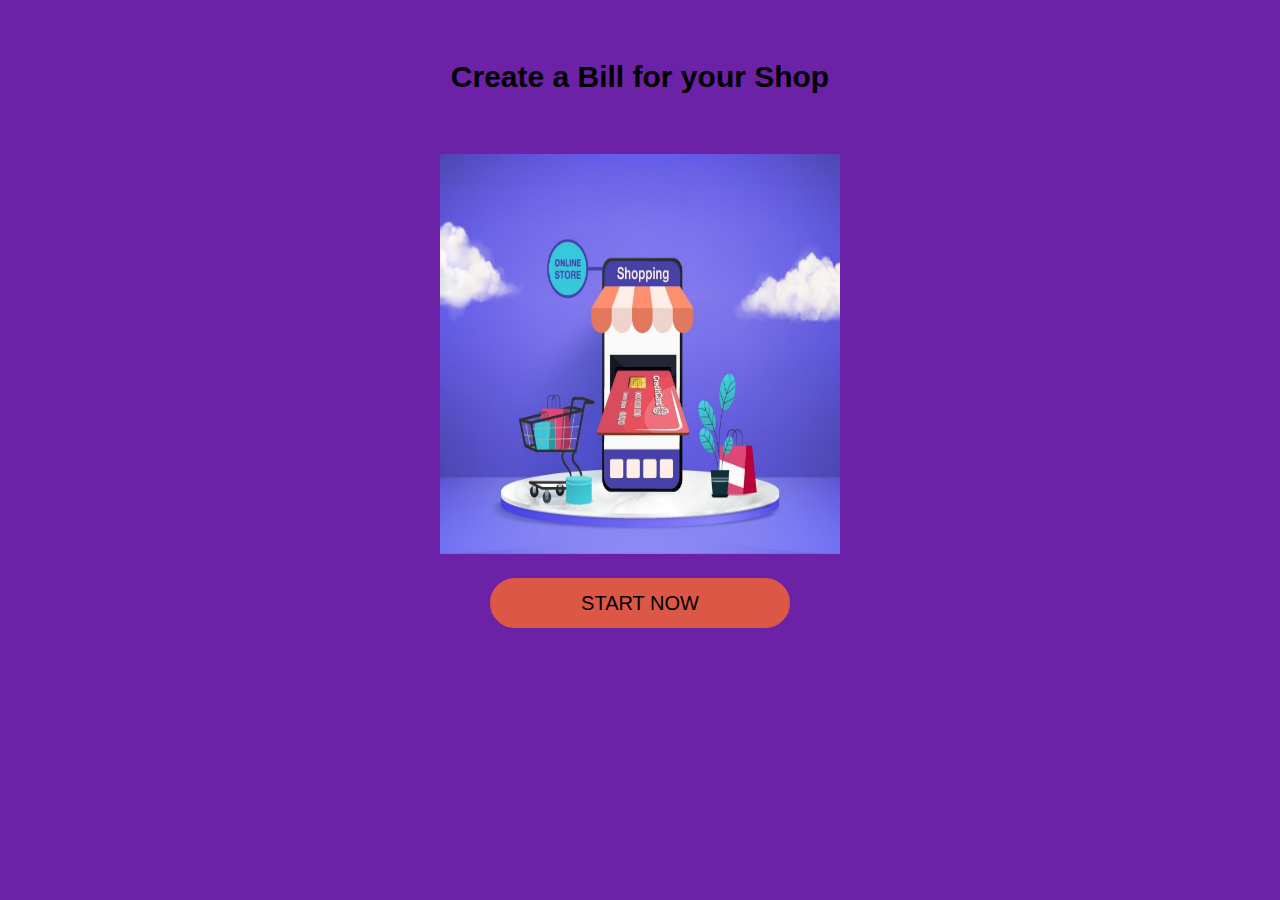
<file: index.html>
<!DOCTYPE html>
<html>
    <head>
         <title>Billing software</title>
         <meta name="viewport" content="width=device-width, initial-scale=1.0">
            <style>
                body{
                
                background-size: 100%;
                font-family: Arial, sans-serif;
                background-color:#6C22A6;
                }
                img{
                    margin-top: 60px;
                    width: 300px;
                    height:300px;
                }
                button{
                    margin-top: 20px;
                    border:solid #DD5746 2px;
                    width:200px;
                    height: 30px;
                    border-radius: 20px;
                    background-color: #DD5746;
                    cursor: pointer;
                }
                h1{
                    margin-top: 50px;
                }
                @media screen and (max-width:576px) 
                {
                    img{
                        
                        width:250px;
                        height:250px;

                    }
                    body{
                        width:100%;
                        height:max-content;
                        background-size:contain;
                        background-repeat: repeat;

                    }
                    h1{
                        padding:8px;
                    }
                }
                @media screen and (min-width:576px) 
                {
                    img{
                        width:300px;
                        height:300px;
                        margin-top:40px;
                    }
                    button{
                        width:200px;
                        height:30px;
                       
                    }
                    h1{
                        padding:10px;
                        font-size:30px;
                        margin-top:30px;
                    }

                }
                @media screen and (min-width:768px)
                {
                   img{
                    width:300px;
                    height:300px;
                    margin-top:30px;
                   }
                   h1{
                    font-size:30px;
                    margin-top: 50px;
                   }
                   button{
                    width:200px;
                    height:40px;
                    font-size:20px;
                    border-radius:50px;
                    padding: auto;
                   }
                }
               @media screen and (min-width:1200px)
               {
                img{
                    width:400px;
                    height:400px;
                }
                button{
                    width:300px;
                    height:50px;
                }
               }

                
                @media screen and (min-width:1600px)
                {
                    img{
                        width:700px;
                        height:700px;
                    }
                    h1{
                        font-size:80px;
                    }
                    button{
                        width:600px;
                        height:90px;
                        font-size:50px;
                    }

                }
                    
                
            </style>
    </head>
    <body>
        <center>
          <h1>Create a Bill for your Shop</h1>
          <img src="billimage.jpg"> <br>
          <a href="billing.html"><button >START NOW</button></a>
        </center>
        
    </body>
</html>
</file>
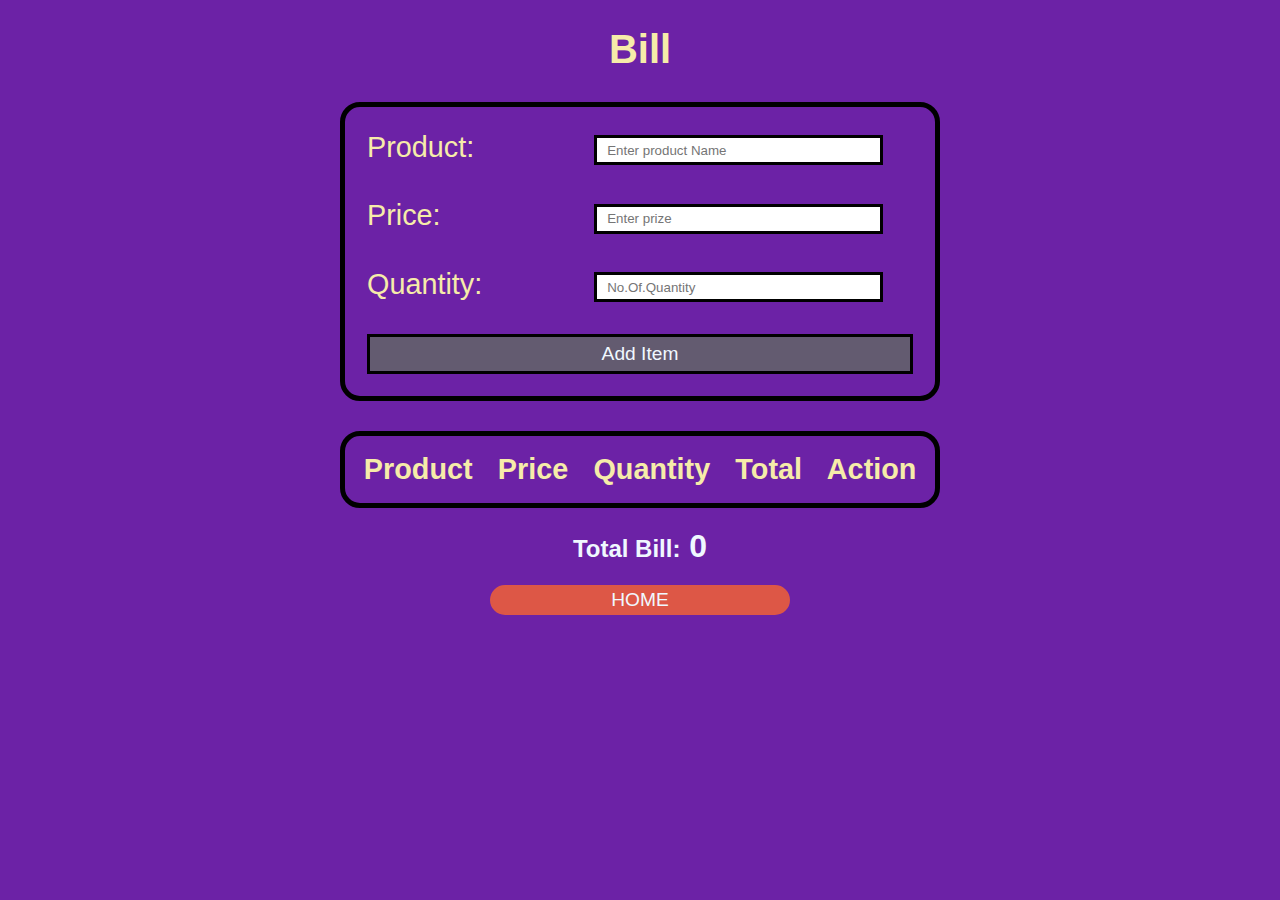
<file: billing.html>
<!DOCTYPE html>
<html>
<head>
    <title>BILLING SOFTWARE</title>
    <link rel="stylesheet" href="style.css">
    <meta name="viewport" content="width=device-width, initial-scale=1.0">
 
</head>
<body>
       <center>
        <h1>Bill</h1>
        <table class="product-table">
            <tr>      
            <td class="product" >Product:</td>
            <td><input type="text" class="productname" placeholder="Enter product Name" ></td>
            
          </tr>
          <tr>
            <td class="prize">Price:</td>
            <td><input type="number" class="prizevalue" placeholder="Enter prize"></td>
          </tr>
          <tr>
            <td class="quantity">Quantity:</td>
            <td><input type="number" class="quantitynum" placeholder="No.Of.Quantity"></td>
          </tr>
          <tr> <td class="addbutton" colspan="2"><button onclick="addItem()">Add Item</button></td></tr>
        </table>
        <div class="printable">
        <table class="bill-table">
            <tr>
                <th class="one">Product</th><th class="two">Price</th><th class="three">Quantity</th><th class="four">Total</th> <th class="five">Action</th>
            </tr>

        </table>
        </div>
        <h2> Total Bill:<span class="totalbill"> 0</span></h2>
        <a href="index.html"><button class="homebutton">HOME</button></a>
       </center>
       <script>
        function addItem()
        {
          var product= document.querySelector(".productname").value
          var price= parseFloat(document.querySelector(".prizevalue").value)
          var quantity= parseInt(document.querySelector(".quantitynum").value)
          var table=document.querySelector(".bill-table")
          var totalbill=document.querySelector(".totalbill")

          var total= price*quantity
        
          var row= table.insertRow()
          row.innerHTML = `
                <td>${product}</td>
                <td>${price.toFixed(2)}</td>
                <td>${quantity}</td>
                <td>${total.toFixed(2)}</td>
                <td><button onclick="deleteItem(this)">Delete</button></td>
            `;
            updateTotalBill();
        }

        function deleteItem(button) {
            var row = button.parentNode.parentNode;
            row.parentNode.removeChild(row);
            updateTotalBill();
        }

        function updateTotalBill() {
            var totalBill = 0;
            var rows = document.querySelectorAll(".bill-table tr:not(:first-child)");
            rows.forEach(function(row) {
                var totalCell = row.cells[3];
                totalBill += parseFloat(totalCell.innerText);
            });
            document.querySelector(".totalbill").innerText = totalBill.toFixed(2);
        }
        </script>

</body>
</html>
</file>
<file: style.css>
body {
    
    background-size: 100%;
    font-family: Arial, sans-serif;
    color:#F6ECA9;
    background-color:#6C22A6;
}

h1 {
    font-size: 2.5rem;
    margin-bottom: 20px;
    
}

.product-table, .bill-table {
    margin-bottom: 20px;
    margin-top: 30px;
    font-size: 1.8rem;
    padding: 5px;
    border: solid black 5px;
    border-radius:20px;
    width: 90%;
    max-width: 600px;
    border-collapse:seperate;
    overflow: hidden;
}

.product-table td, .bill-table th, .bill-table td {
    padding: 15px;
    text-align: left;
}

.product-table td input, .bill-table td {
    width: calc(100% - 30px);
    height: 30px;
    border: black solid 3px;
    padding-left: 10px;
    box-sizing: border-box;
}

button {
    width: 100%;
    height: 40px;
    border: black solid 3px;
    background-color: rgba(98, 101, 103, 0.848);
    color: aliceblue;
    font-size: 1.2rem;
    cursor: pointer;
}

button:hover {
    background-color: rgba(98, 101, 103, 1);
}

.bill-table th, .bill-table td {
    padding: 10px;
    text-align: center;
}

.totalbill {
    font-size: 2rem;
    font-weight: bold;
}
.homebutton{
    border:solid #DD5746 2px;
    width:300px;
    height:30px;
    border-radius: 20px;
    background-color: #DD5746;
    color: aliceblue;
}
h2{
    color: aliceblue;
}


@media print {
    .product-table, .addbutton, h1, button {
        display: none;
    }
    .bill-table th:nth-child(5), 
    .bill-table td:nth-child(5) {
        display: none;
    }
    .printable {
        display: block;
        color:black;
    }
}
/* medi queries for responsive designing*/
@media (max-width: 1200px) {
    .product-table, .bill-table {
        width: 80%;
        font-size: 1.5rem;
    }

    button, .homebutton {
        width: calc(100% - 20px);
        height: 40px;
        font-size: 1rem;
    }

    .totalbill {
        font-size: 1.8rem;
    }
}

@media (max-width: 768px) {
    h1 {
        font-size: 2rem;
    }

    .product-table, .bill-table {
        width: 95%;
        font-size: 1.2rem;
    }

    button, .homebutton {
        width: calc(100% - 20px);
        height: 35px;
        font-size: 0.9rem;
    }

    .totalbill {
        font-size: 1.5rem;
    }
}

@media (max-width: 480px) {
    h1 {
        font-size: 1.5rem;
    }

    .product-table, .bill-table {
        width: 100%;
        font-size: 1rem;
    }

    button, .homebutton {
        width: calc(100% - 20px);
        height: 30px;
        font-size: 0.8rem;
    }

    .totalbill {
        font-size: 1.2rem;
    }

    .product-table td, .bill-table th, .bill-table td {
        padding: 10px;
    }

    .product-table td input, .bill-table td {
        height: 25px;
    }
}
</file>
